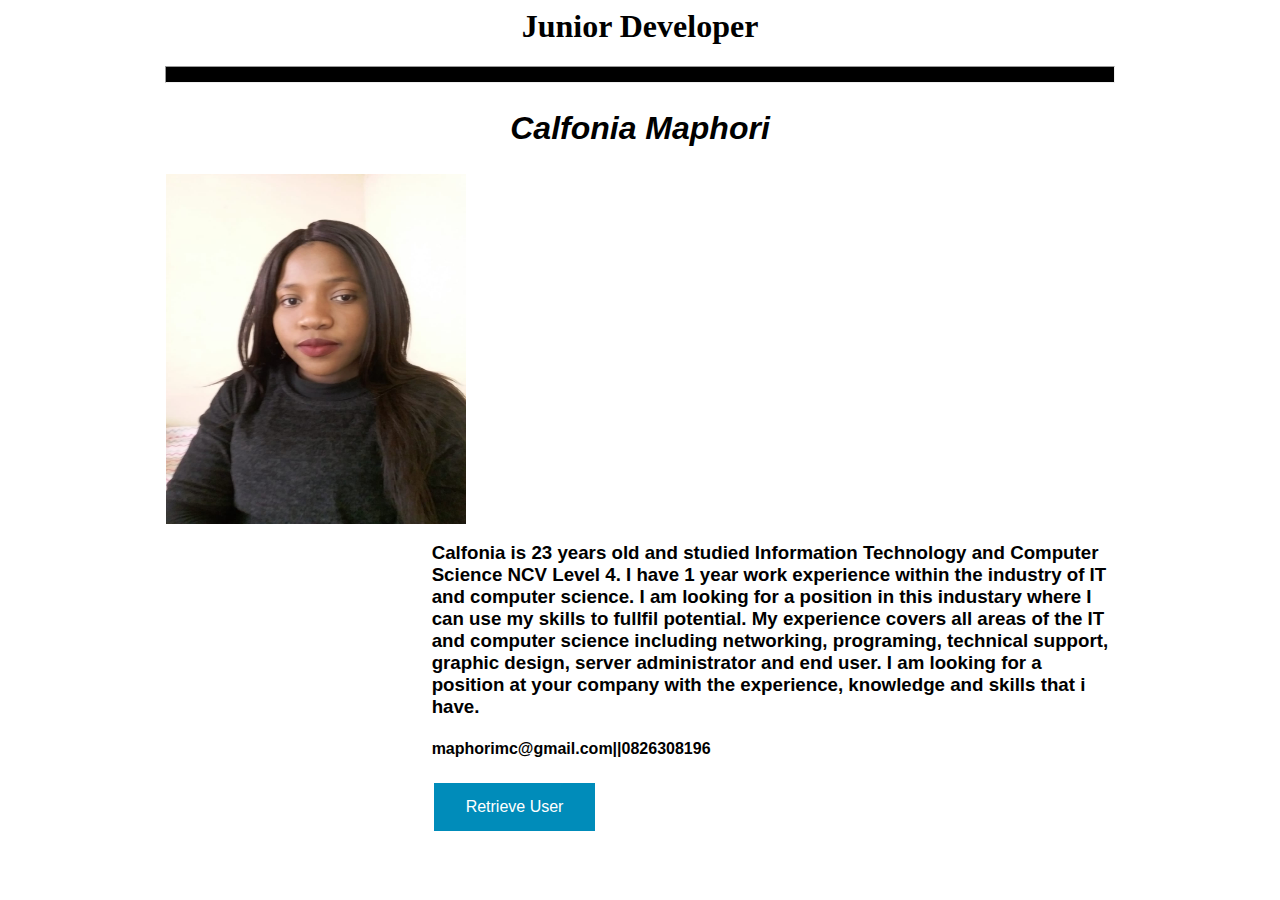
<file: index.html>
<html>
	<head>
		<title>Junior Developer</title>
	    <script type="text/javascript" src="javascript/assessment.js"></script>
		<link rel="stylesheet" type="text/css" href="css/style.css"/>
	</head>

	<body>
	    <div class="mainContentDiv">
            
            <div class="SubjectInfo">
                <h1>Junior Developer</h1>
                <hr class="lineTag" />
                <h2 class="SubTitle">Calfonia Maphori</h2>
				
            </div>
            
            <div style="width: 80%; display: table; margin-left:auto; margin-right:auto">
			    <div id="leftSection">
				    <img src="images/image.jpg" width="300px" height="350px"/>
					<div style="float: right; width: 72%">
					<h3> Calfonia is 23 years old and studied Information Technology and Computer Science NCV Level 4. I have 1 year work experience within the industry of IT and computer science. I am looking for a position in this industary where I can use my skills to fullfil potential. My experience covers all areas of the IT and computer science including networking, programing, technical support, graphic design, server administrator and end user. I am looking for a position at your company with the experience, knowledge and skills that i have.

  </h3>
  <h4>maphorimc@gmail.com||0826308196 </h4>
 <a href="user.html">
   <button class="button" style="float: left">Retrieve User</button>
</a
  

  </div>
			    </div>
			   

       

        <br/>

        
	</body>
</html>
</file>
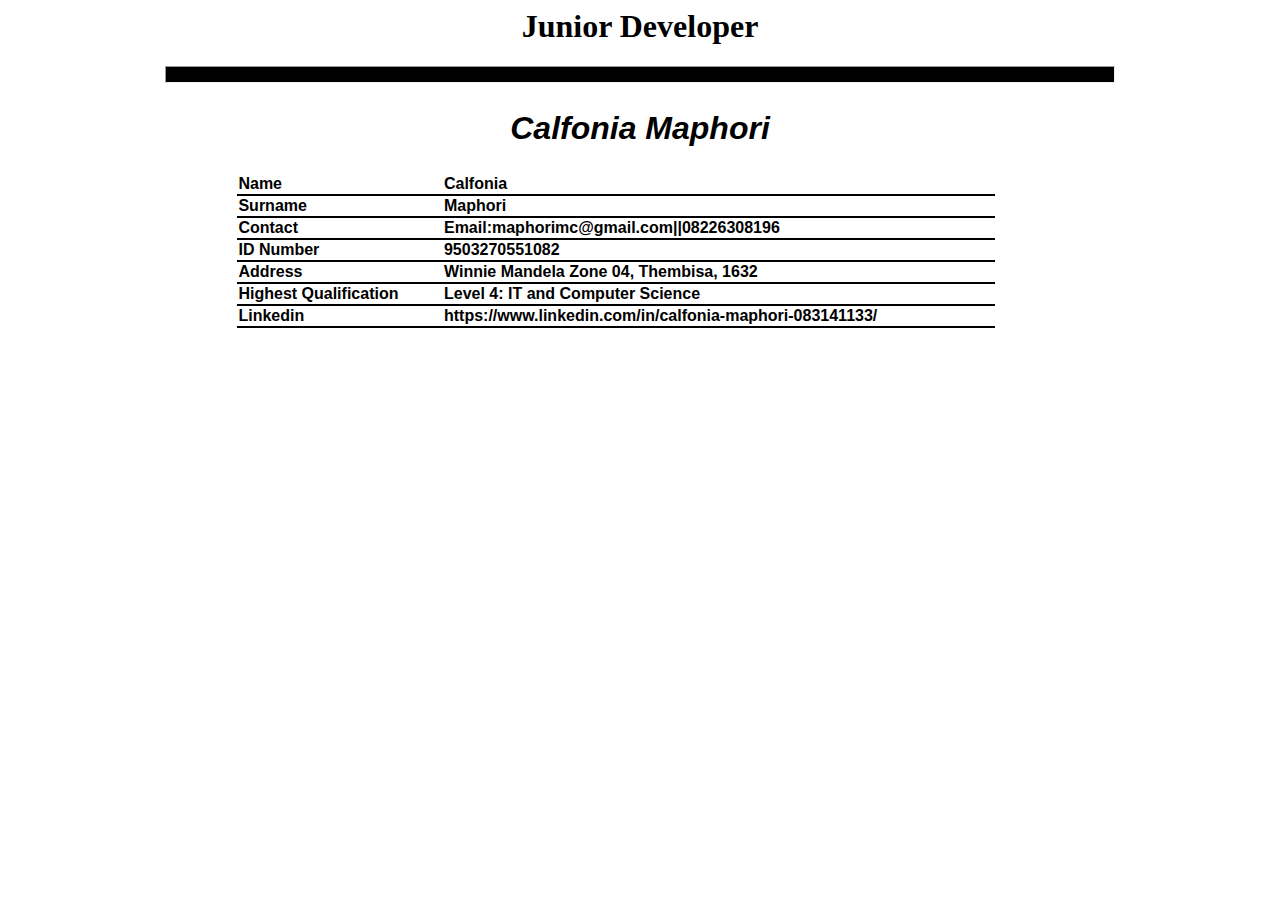
<file: user.html>
<html>
	<head>
		<title>Junior Developer</title>
	    <script type="text/javascript" src="javascript/assessment.js"></script>
		<link rel="stylesheet" type="text/css" href="css/style.css"/>
	</head>

	<body>
	    <div class="mainContentDiv">
            
            <div class="SubjectInfo">
                <h1>Junior Developer</h1>
                <hr class="lineTag" />
                <h2 class="SubTitle">Calfonia Maphori</h2>
				
            </div>
			 <div style="float: center; width: 80%">
				    <table style="float: right; width: 80%" cellspacing="0">
					    <tr>
						    <td class="styleB">Name</td>
						    <td class="styleB">Calfonia </td>
					    </tr>
					    <tr>
						    <td class="styleB">Surname</td>
						    <td class="styleB">Maphori</td>
					    </tr>
					    <tr>
						    <td class="styleB">Contact</td>
						    <td class="styleB">Email:maphorimc@gmail.com||08226308196</td>
					    </tr>
					    <tr>
						    <td class="styleB">ID Number</td>
						    <td class="styleB">9503270551082</td>
					    </tr>
					    <tr>
						    <td class="styleB">Address</td>
						    <td class="styleB">Winnie Mandela Zone 04, Thembisa, 1632</td>
					    </tr>
					    <tr>
						    <td class="styleB">Highest Qualification</td>
						    <td class="styleB">Level 4: IT and Computer Science</td>
					    </tr>
					    <tr>
						    <td class="styleB">Linkedin</td>
						    <td class="styleB">https://www.linkedin.com/in/calfonia-maphori-083141133/</td>
					    </tr>
				    </table>
			    </div>
            
           
</div>
        
	</body>
</html>
</file>
<file: css/style.css>
Body{

font-family: arial;
border: 100px;
background-repeat: no-repeat;

}
td.styleA{
font-size:38px;
font-family:Arial;
font-weight:bold;
border-bottom: 2px solid blue;
}
img{
border-right:3px;
}
td.styleB{
font-family:Arial;
font-weight:bold;
border-bottom: 2px solid black;
}
#leftsection{
float:left;
}
#purchaseDiv{
text-align:bottom;
}
h1{
 font-family: "Comic Sans MS";
 font-size: 2em;
 text-align: center;
 
}
hr.lineTag{
  height: 15;
  background-color: black;
  width: 80%;
}
h2.SubTitle{
 font-family: arial;
 font-size: 2em;
 font-style: italic;
 text-align: center;
}
div.mainContentDiv{
background-color: weight;
margin-left: 40px;
margin-right: 40px;
}
div.purchaseDiv{
 font-family: Arial;
 float:center;
 text-align: center;
}
div.featuresDiv{
float:left;
}
#purchaseOptionsDiv{
 font-family: Arial;
 table-layout: center;
}
#bookPrice
{
  text-align: center;
}
#orderConfirmationDiv
{
  font-family: Arial;
  text-align: center;
}
.button {
    background-color: #008CBA; /* Green */
    border: none;
    color: white;
    padding: 15px 32px;
    text-align: center;
    text-decoration: none;
    display: inline-block;
    font-size: 16px;
    margin: 4px 2px;
    cursor: pointer;
}

h2{
font-family: Arial;
text-align:left;
}
</file>
